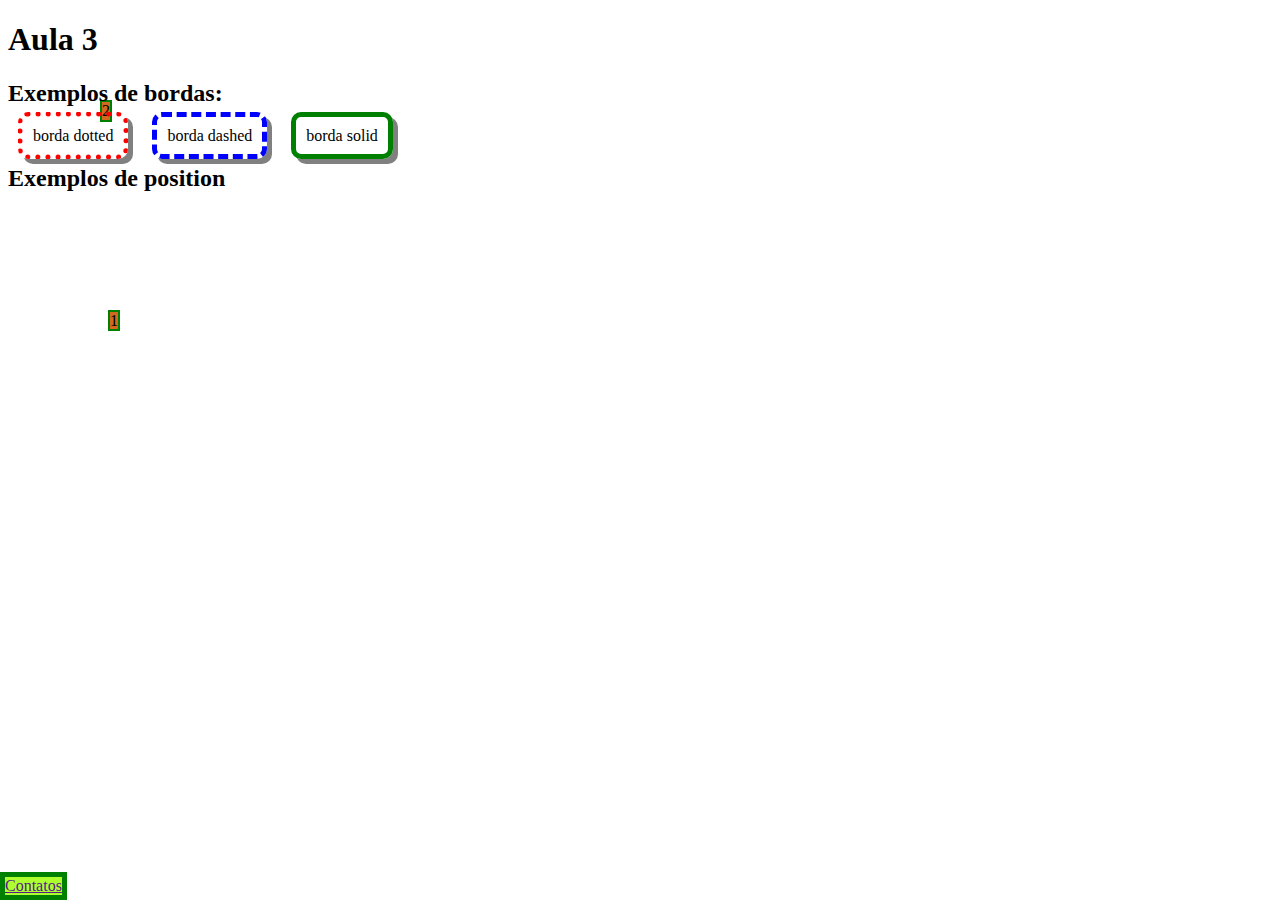
<file: Aula_03/index.html>
<!DOCTYPE html>
<html lang="en">
<head>
    <title>Aula3</title>
    <meta charset="UTF-8">
    <link rel="stylesheet" href="estilo.css">
</head>
<body>
    <h1>Aula 3</h1>
    
    <h2>Exemplos de bordas:</h2>

    <div class="dotted margin radius shadow padding display_inline">borda dotted</div>
    <div class="dashed margin radius shadow padding display_inline">borda dashed</div>
    <div class="solid margin radius shadow padding display_inline">borda solid</div>

    <h2>Exemplos de position</h2>

    <div id="div_1">1</div>
    <div id="div_2">2</div>

    <a href="" id="contato" class="solid">Contatos</a>
</body>
</html>
</file>
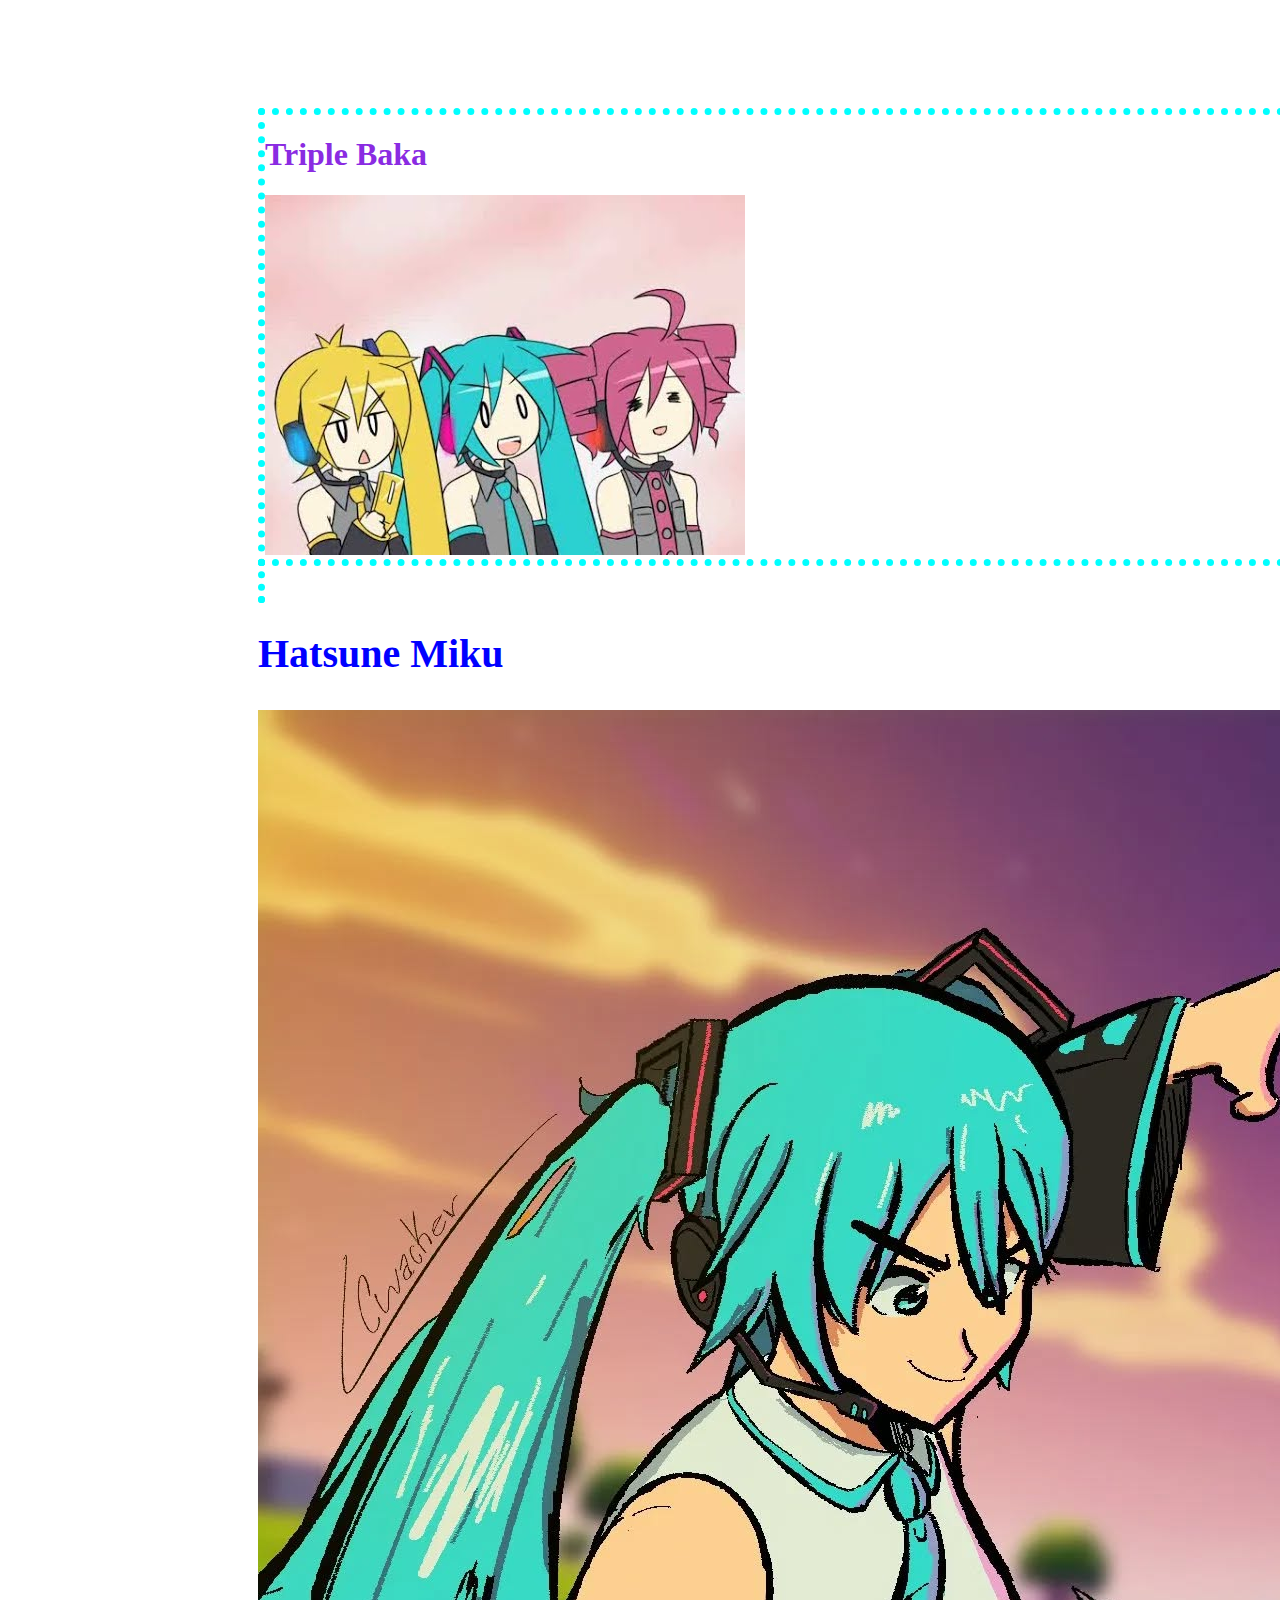
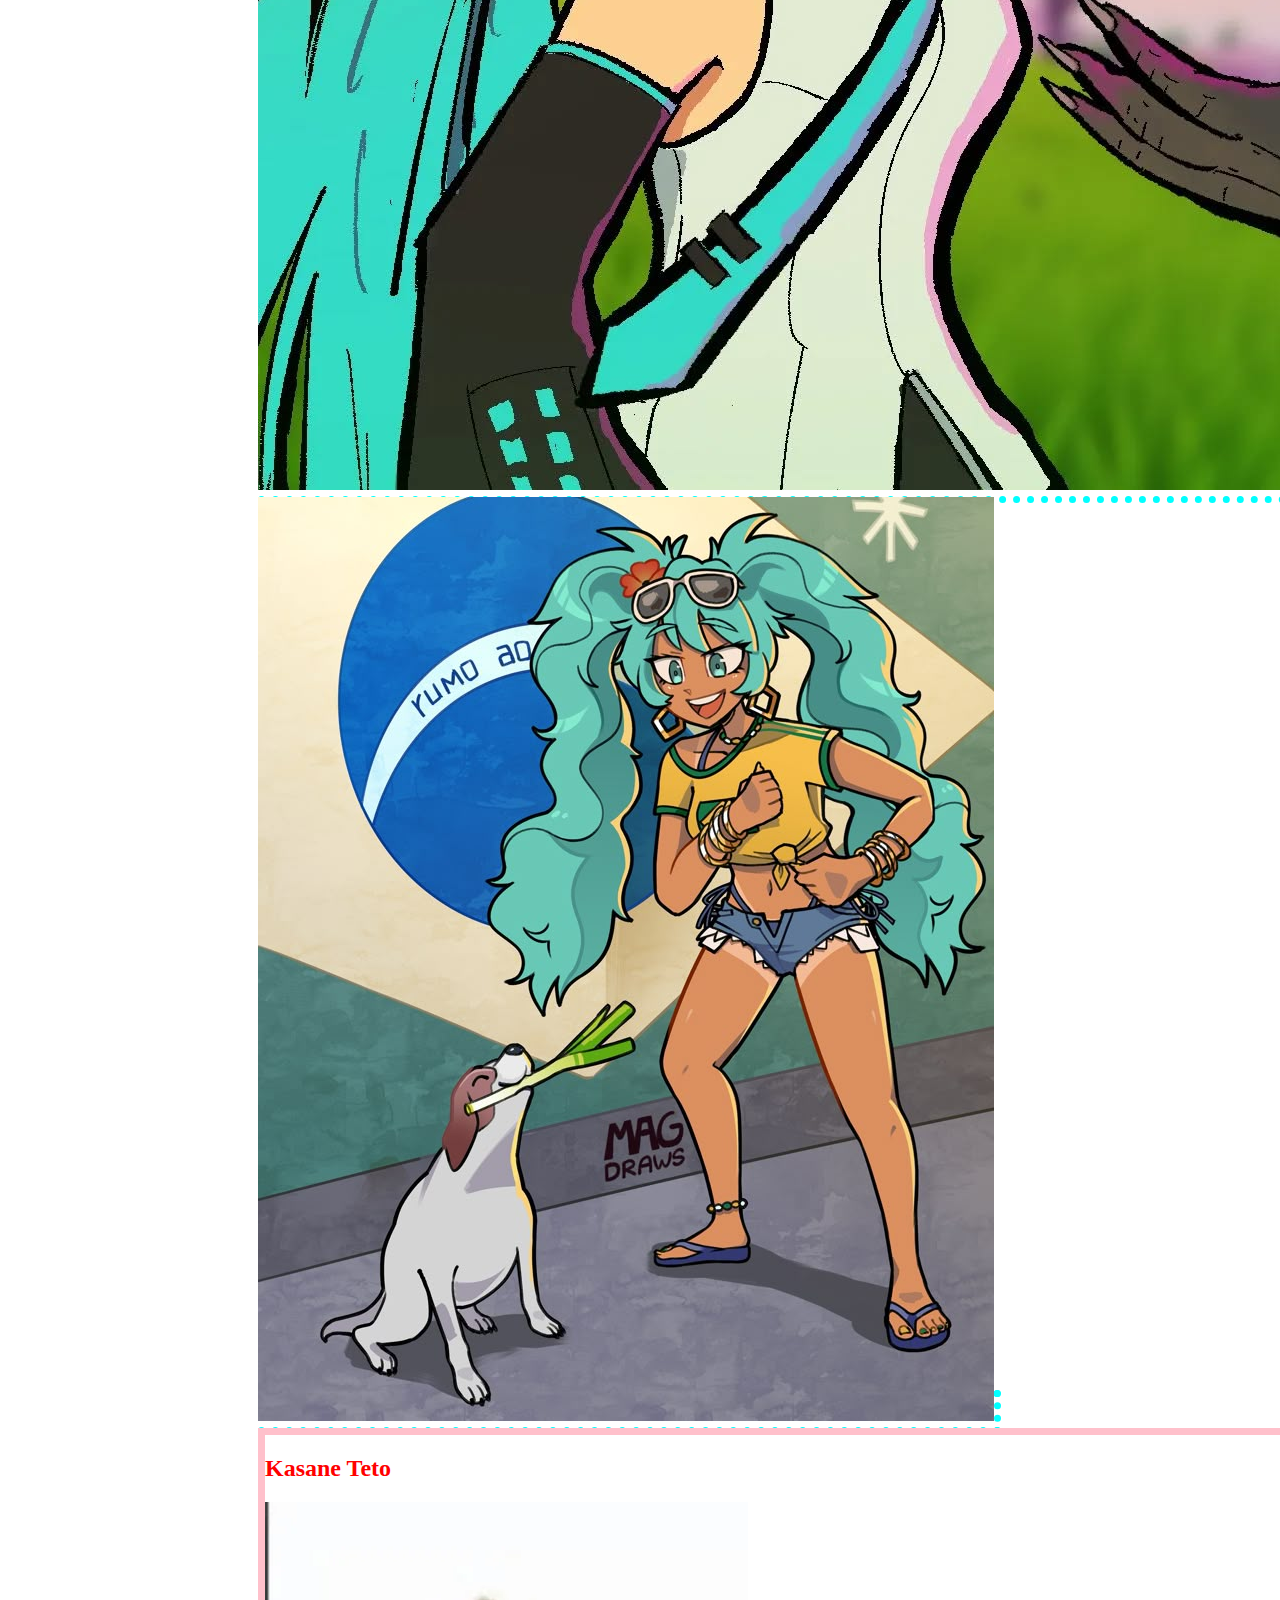
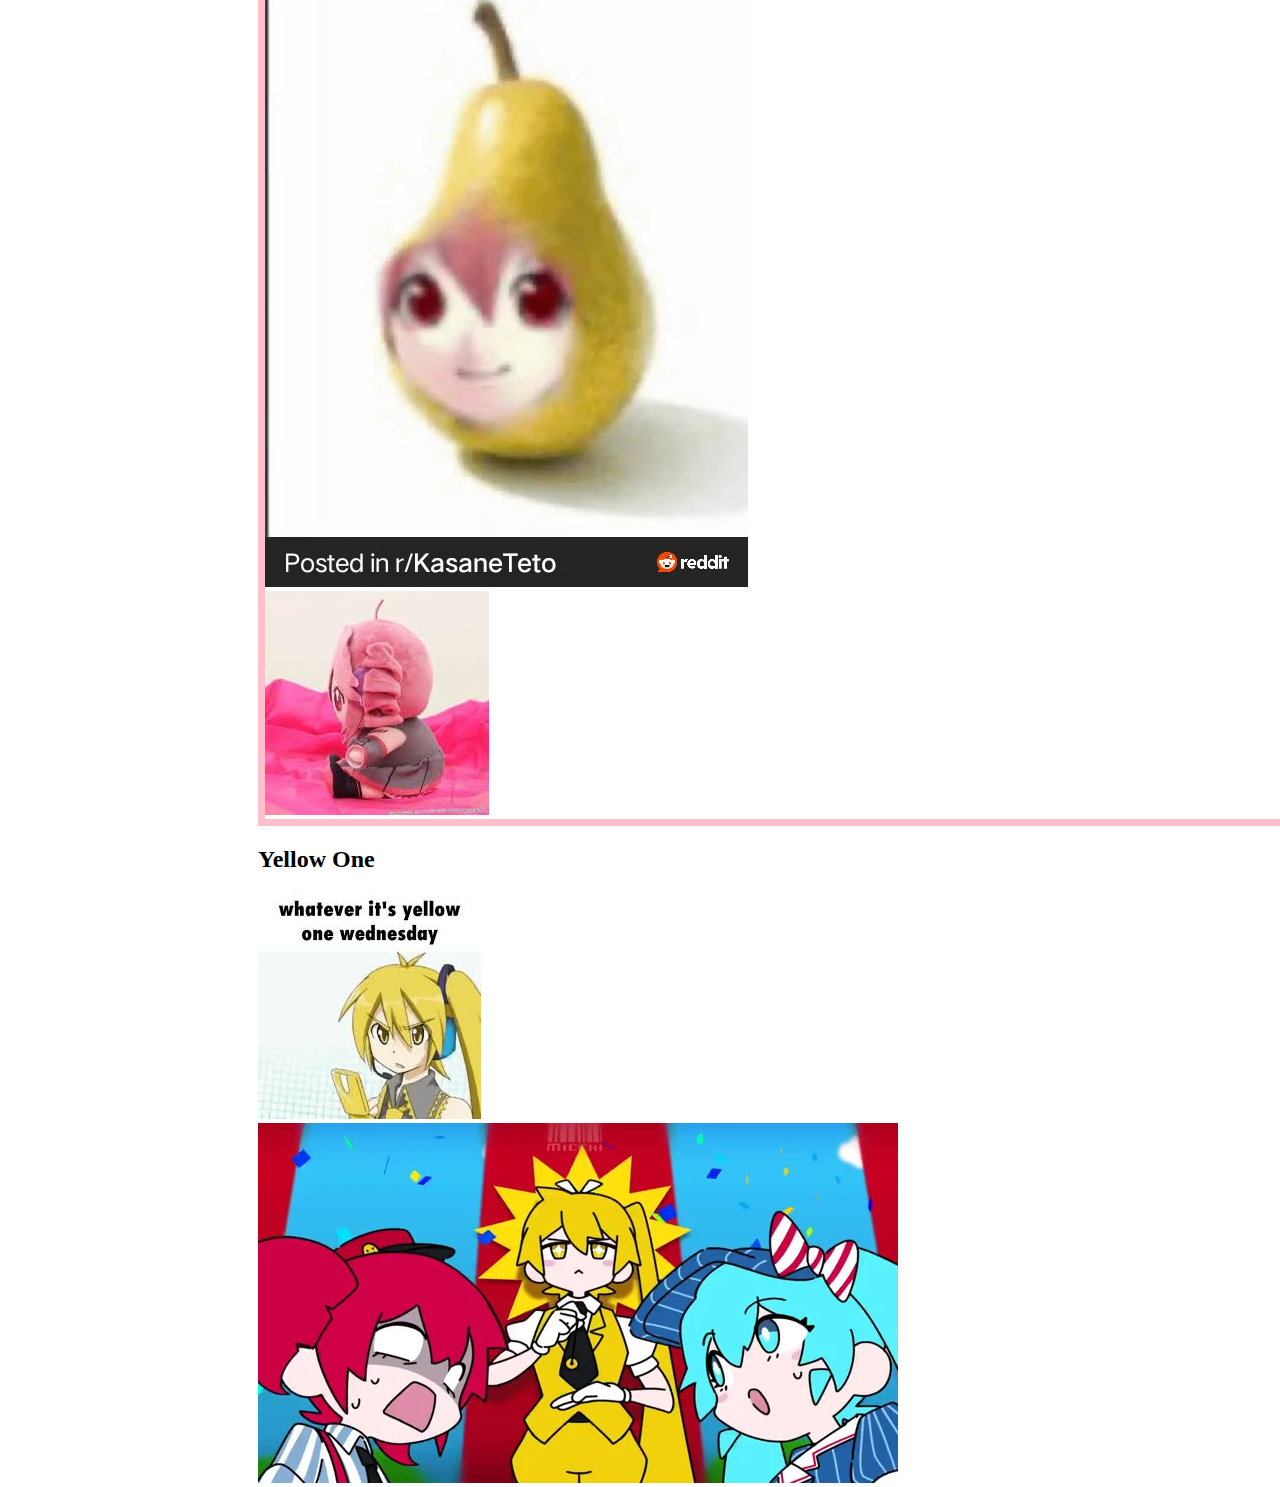
<file: Aula_02/Atividade_aula_02_Fullstack_Vespertino_Ian_Augusto/index.html>
<!DOCTYPE html>
<html>
<head>
    <title>Triple Baka</title>
    <meta charset="UTF-8">
    <link rel="stylesheet" href="Baka.css">
</head>
<body>
    <div id="Baka">
        <h1>Triple Baka</h1>
        <img src="Triple Baka.jpg" alt="Triple Baka">
    </div>
    <div class="Miku">
        <h2>Hatsune Miku</h2>
        <img src="mikuzilla.jpg" alt="Miku with godzilla">
        <br>
        <img src="Brazil miku.jpg" alt="Brazilian Miku">
    </div>
    <div class="Teto">
        <h2>Kasane Teto</h2>
        <img src="pearto.jpg" alt="Pear Teto">
        <br>
        <img src="fatass.jpg" alt="Fatass Teto">
    </div>
    <div class="Yellow">
        <h2>Yellow One</h2>
        <img src="neru.jpg" alt="Neru on smartphone">
        <br>
        <img src="yellow one.jpg" alt="Yellow One">
    </div>
</body>
</html>
</file>
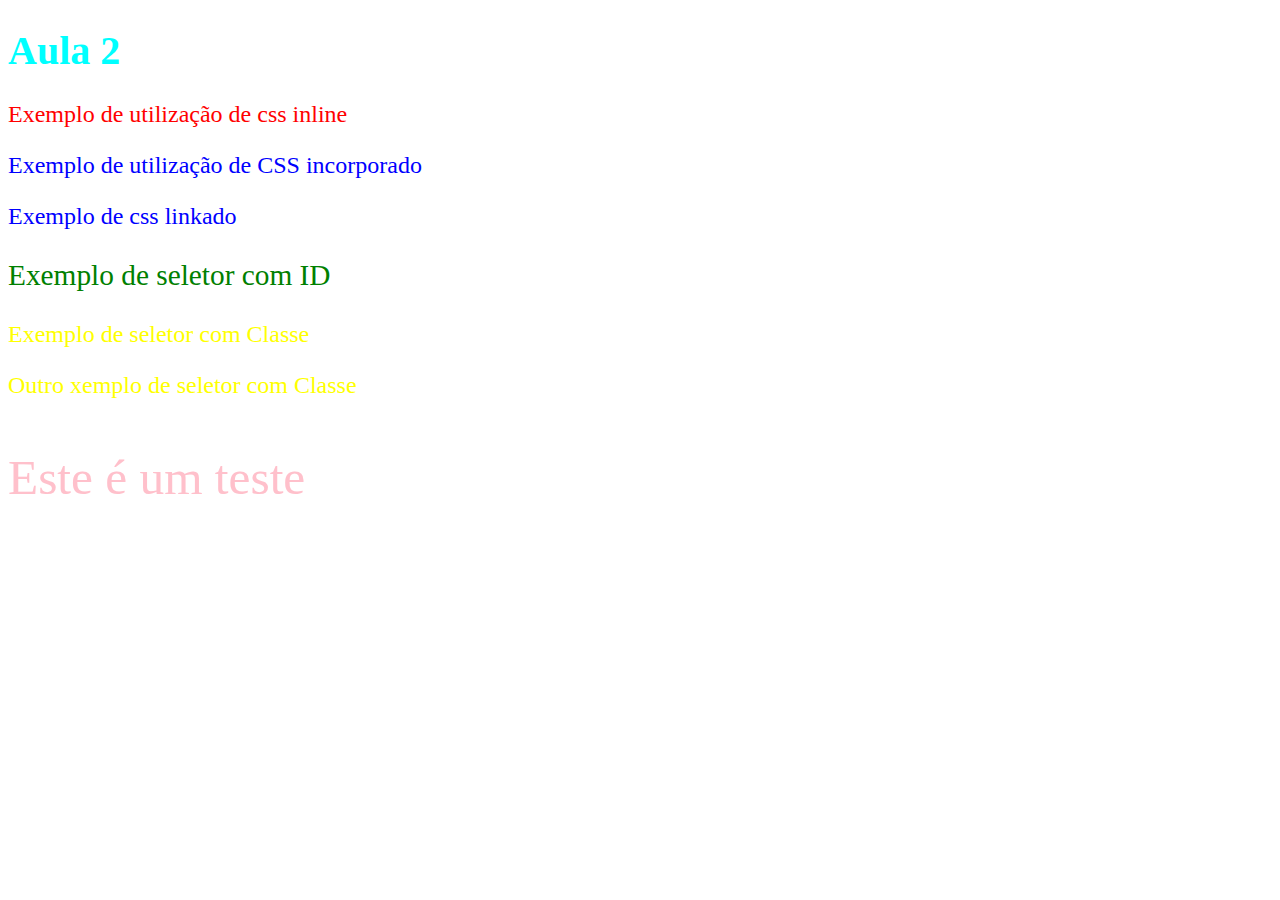
<file: Aula_02/Fullstack_Aula_02_1-Semestre_Vespertino/index.html>
<!DOCTYPE html>
<html>
    <head>
        <title>Aula 2</title>
        <meta charset="UTF-8">
        <link rel="stylesheet" href="estilo.css">
        <!--
        <style>
            p{
                color:blue
            }
        </style>
        -->
    </head>
    <body>
        <h1>Aula 2</h1>

        <p style="color: red;">Exemplo de utilização de css inline</p>

        <p>Exemplo de utilização de CSS incorporado</p>

        <p>Exemplo de css linkado</p>

        <p id="p1">Exemplo de seletor com ID</p>

        <p class="tag_amarela">Exemplo de seletor com Classe</p>
        <p class="tag_amarela">Outro xemplo de seletor com Classe</p>

        <div class="tag_amarela">
            <p>Este é um teste</p>
        </div>
    </body>
</html>
</file>
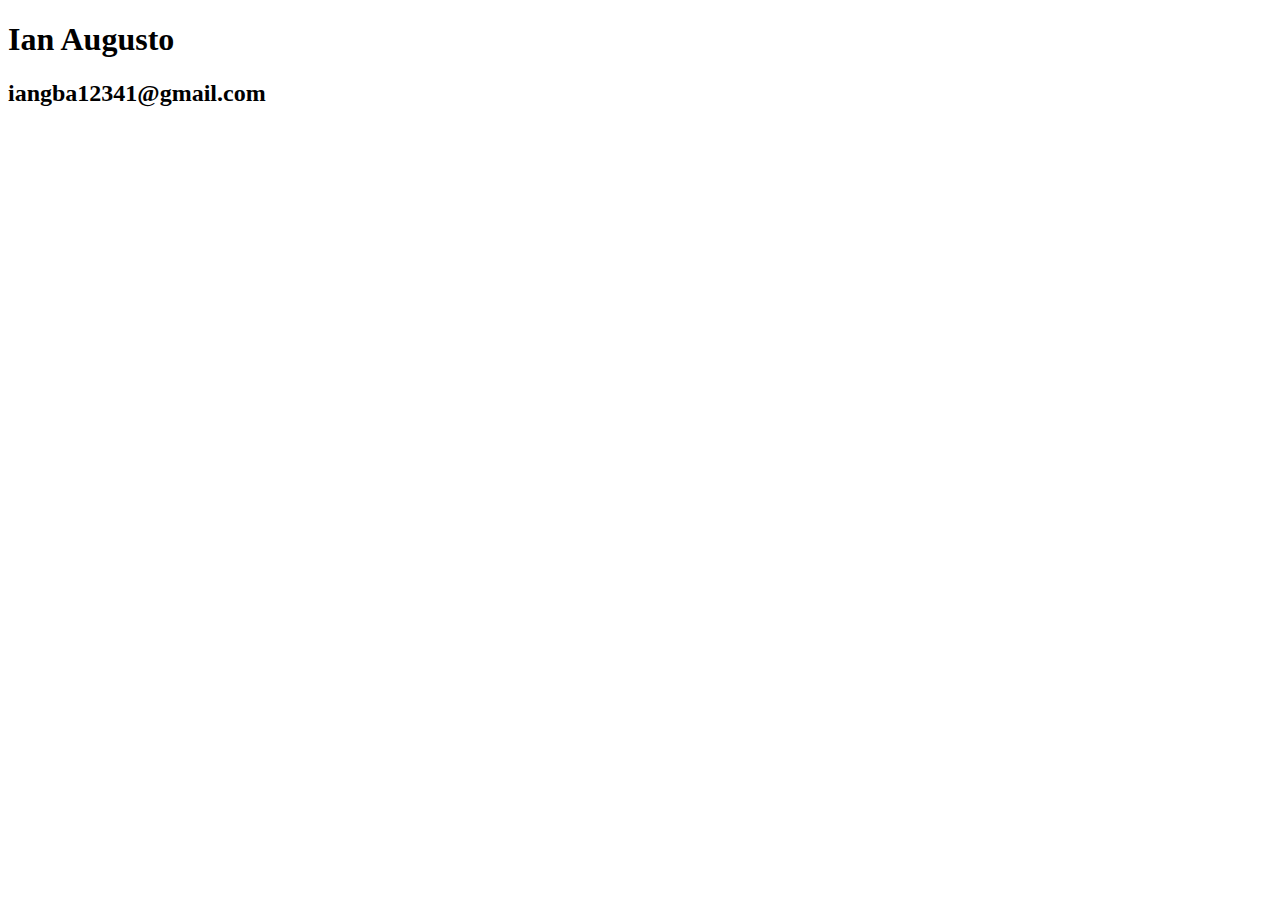
<file: Aula_01/contato.html>
<!DOCTYPE html>
<html>
    <head>
        <title>Contato</title>
        <meta charset="UTF-8">
    </head>
    <body>
        <h1>Ian Augusto</h1>
        <h2>iangba12341@gmail.com</h2>
    </body>
</html>
</file>
<file: Aula_03/estilo.css>
.dotted{border: 5px dotted red;;}
.dashed{border: 5px dashed blue;}
.solid{border: 5px solid green; }
.margin{margin: 10px;}
.radius{border-radius: 10px;}
.shadow{box-shadow: 5px 5px gray;}
.padding{padding: 10px;}
.width{width: 200px;}
.display_inline{display: inline;}
.display_block{display: block;}

#div_1{
    background-color: chocolate;
    border: 2px solid green;
    display: inline;
    position: relative;
    top: 100px;
    left: 100px;
}
#div_2{
    background-color: chocolate;
    border: 2px solid green;
    display: inline;
    position: absolute;
    top: 100px;
    left: 100px;
    z-index: -1;
}

#contato{
    background-color: greenyellow;
    position: fixed;
    bottom: 0px;
    left: 0px;
}
#contato:hover{
    background-color: aqua;
}
</file>
<file: Aula_02/Atividade_aula_02_Fullstack_Vespertino_Ian_Augusto/Baka.css>
#Baka{
    color: blueviolet;
    border: dotted 7px aqua;
    position: relative;
    top: 100px;
    left: 250px;
}
#Baka:hover{
    background-color: aqua;
}
.Miku:hover{
    background-color: aquamarine;
}
.Miku{
    color: blue;
    font-size: 20pt;
    border: dotted 7px aqua;
    position: relative;
    top: 100px;
    left: 250px;
    display: inline;
}
.Teto{
    color: red;
    border: solid pink 7px;
    position: relative;
    top: 100px;
    left: 250px;
}
.Teto:hover{
    background-color: red;
    color: brown;
    
}
.Yellow{
    position: relative;
    top: 100px;
    left: 250px;
}
.Yellow:hover{
    color: yellowgreen;
    background-color: yellow;
    border: dashed 5px yellowgreen;
}
</file>
<file: Aula_02/Fullstack_Aula_02_1-Semestre_Vespertino/estilo.css>
h1{
    color: aqua;
    font-size: 30pt;
}
p{
    color: blue;
    font-size: 18pt;
}

#p1{
    color: green;
    font-size: 22pt;
}
.tag_amarela{
    color: yellow;
}

div p{
    color: pink;
    font-size: 37pt;
}

p:hover{
    background-color: brown;
}
</file>
